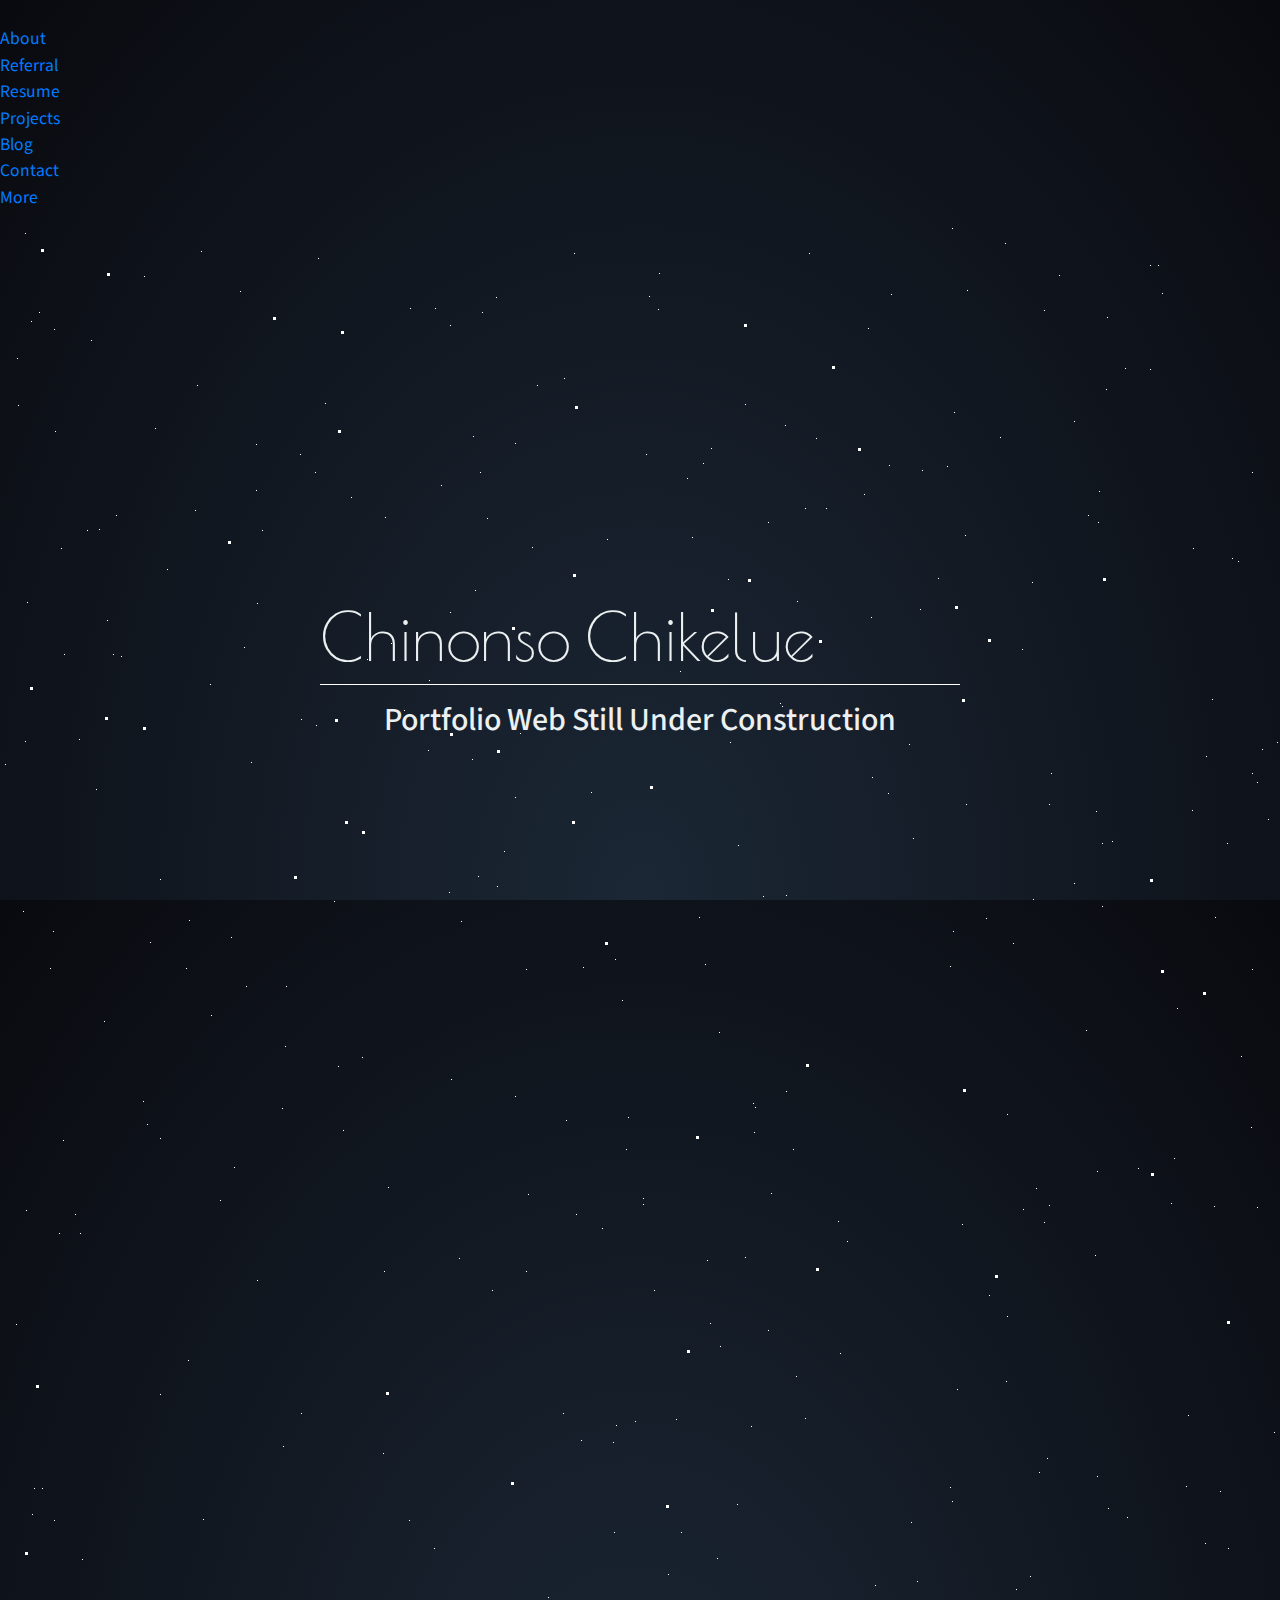
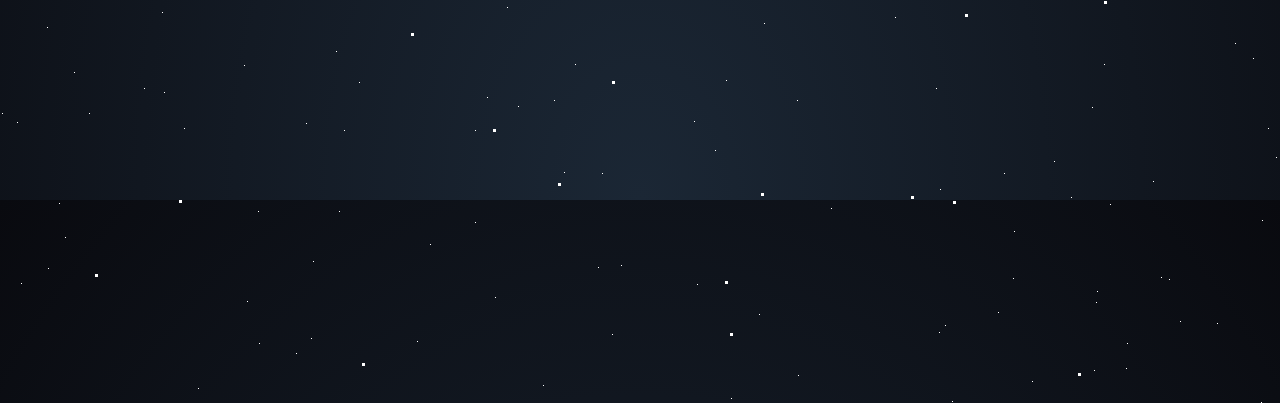
<file: Under Construction.html>
<!DOCTYPE html>
<html>
<head>
    <meta name="viewport" content="width=device-width, initial-scale=1">
<title>Chinonso Chikelue | more</title>
  <link href="assets/vendor/bootstrap/css/bootstrap.min.css" rel="stylesheet">
  <link rel="stylesheet" href="styles.css">
    <link rel="apple-touch-icon" sizes="180x180" href="/apple-touch-icon.png">
<link rel="icon" type="image/png" sizes="32x32" href="/favicon-32x32.png">
<link rel="icon" type="image/png" sizes="16x16" href="/favicon-16x16.png">
<link rel="manifest" href="/site.webmanifest">
<link rel="mask-icon" href="/safari-pinned-tab.svg" color="#5bbad5">
<meta name="msapplication-TileColor" content="#da532c">
<meta name="theme-color" content="#ffffff">
  </head>
<body>
                <!-- .nav-menu -->
            <nav class="nav-menu d-none d-lg-block">
                <ul>
                    <li class="active"><a href="#header"></a></li>
                    <li><a href="index.html#about">About</a></li>
                    <li><a href ="index#referal">Referral</a></li>
                    <li><a href="index.html#resume">Resume</a></li>
                    <li><a href="index.html#portfolio">Projects</a></li>
                    <li><a href="index.html#blog">Blog</a></li>
                    <li><a href="index.html#contact">Contact</a></li>              
                    <li><a href="Under Construction.html">More</a></li>
                </ul>
            </nav>
<div class="overlay"></div>
<div class="stars" aria-hidden="true"></div>
<div class="starts2" aria-hidden="true"></div>
<div class="stars3" aria-hidden="true"></div>
<main class="main">
	<section class="contact">
		<h1 class="title"> Chinonso Chikelue</h1>
		<h2 class="sub-title">Portfolio Web Still Under Construction</h2>
	</section>
</main>

    <script src="https://code.jquery.com/jquery-3.2.1.slim.min.js" integrity="sha384-KJ3o2DKtIkvYIK3UENzmM7KCkRr/rE9/Qpg6aAZGJwFDMVNA/GpGFF93hXpG5KkN" crossorigin="anonymous"></script>
</body>
</html>
</file>
<file: styles.css>
@import url('https://fonts.googleapis.com/css?family=Poiret+One|Source+Sans+Pro');

* {
	padding: 0;
	margin: 0;
	box-sizing: border-box;
}

html,
body {
	height: 100%;
}

body {
	font-size: 110%;
	color: #ecf0f1;
	font-family: 'Source Sans Pro', sans-serif;
	background: radial-gradient(ellipse at bottom, #1b2735 0%, #090a0f 100%);
	width: 100%;
	position: absolute;
	top: 0;
	left: 0;
	overflow: hidden;
}

.main {
	position: absolute;
	height: 100%;
	width: 100%;
	display: flex;
	justify-content: center;
	align-items: center;
}

.contact {
	display: flex;
	flex-direction: column;
	justify-content: center;
	align-items: center;
}

.title {
		font-family: 'Poiret One', cursive;
	font-size: 4rem;
  margin-bottom: .5rem;
	width: 100%;
}

.sub-title {
  border-top: .1rem solid #fff;
  padding: 1rem 4rem;
	text-align: center;
}


/* CSS hack using multiple box-shadows to get them **Stars** */

.stars {
	width: 1px;
	height: 1px;
	background: transparent;
	box-shadow: 1983px 1070px #FFF, 1625px 734px #FFF, 1505px 1218px #FFF, 1288px 1382px #FFF, 1023px 982px #FFF, 184px 1501px #FFF, 1352px 1072px #FFF, 966px 577px #FFF, 1928px 1505px #FFF, 284px 1863px #FFF, 871px 390px #FFF, 1591px 1017px #FFF, 1919px 1315px #FFF, 1552px 697px #FFF, 1775px 1722px #FFF, 61px 321px #FFF, 1108px 1281px #FFF, 1795px 22px #FFF, 1808px 716px #FFF, 797px 374px #FFF, 796px 1149px #FFF, 952px 1px #FFF, 1361px 1185px #FFF, 1110px 1577px #FFF, 1058px 1925px #FFF, 160px 1987px #FFF, 1274px 1205px #FFF, 39px 85px #FFF, 1835px 484px #FFF, 495px 1670px #FFF, 986px 691px #FFF, 2px 1486px #FFF, 719px 805px #FFF, 1601px 89px #FFF, 591px 565px #FFF, 1317px 1604px #FFF, 1805px 1486px #FFF, 703px 236px #FFF, 1950px 1089px #FFF, 1527px 1923px #FFF, 1690px 36px #FFF, 1252px 245px #FFF, 343px 903px #FFF, 143px 874px #FFF, 939px 1705px #FFF, 1733px 372px #FFF, 362px 830px #FFF, 1580px 1181px #FFF, 251px 535px #FFF, 1666px 1111px #FFF, 1276px 1530px #FFF, 958px 1989px #FFF, 75px 987px #FFF, 256px 217px #FFF, 635px 1194px #FFF, 1004px 1546px #FFF, 1910px 878px #FFF, 520px 506px #FFF, 1000px 210px #FFF, 1455px 1027px #FFF, 417px 1714px #FFF, 1376px 674px #FFF, 1744px 1390px #FFF, 195px 283px #FFF, 621px 1638px #FFF, 962px 997px #FFF, 283px 1219px #FFF, 1591px 1953px #FFF, 160px 652px #FFF, 1430px 948px #FFF, 1589px 1722px #FFF, 614px 1305px #FFF, 167px 342px #FFF, 1172px 1861px #FFF, 1097px 1249px #FFF, 1094px 1743px #FFF, 1988px 1361px #FFF, 461px 694px #FFF, 1096px 584px #FFF, 1876px 1984px #FFF, 315px 245px #FFF, 441px 258px #FFF, 1219px 1887px #FFF, 480px 245px #FFF, 285px 819px #FFF, 1753px 1833px #FFF, 816px 1780px #FFF, 245px 1927px #FFF, 715px 1523px #FFF, 475px 1595px #FFF, 1162px 66px #FFF, 543px 1758px #FFF, 112px 1847px #FFF, 1604px 1243px #FFF, 1888px 1758px #FFF, 162px 1385px #FFF, 1587px 1863px #FFF, 1059px 48px #FFF, 1161px 1650px #FFF, 1881px 289px #FFF, 475px 363px #FFF, 160px 911px #FFF, 487px 291px #FFF, 496px 70px #FFF, 1107px 90px #FFF, 731px 1771px #FFF, 1517px 918px #FFF, 1013px 716px #FFF, 1832px 882px #FFF, 107px 393px #FFF, 1503px 1860px #FFF, 31px 94px #FFF, 1640px 1112px #FFF, 697px 1657px #FFF, 435px 81px #FFF, 1526px 1467px #FFF, 602px 1001px #FFF, 1409px 306px #FFF, 1631px 1005px #FFF, 302px 1886px #FFF, 1262px 522px #FFF, 1606px 776px #FFF, 1813px 1471px #FFF, 1784px 1953px #FFF, 499px 1841px #FFF, 805px 1191px #FFF, 786px 864px #FFF, 940px 1562px #FFF, 1016px 1362px #FFF, 1036px 961px #FFF, 1666px 173px #FFF, 1214px 979px #FFF, 54px 1293px #FFF, 231px 710px #FFF, 434px 1321px #FFF, 259px 1716px #FFF, 1463px 380px #FFF, 1406px 1130px #FFF, 913px 611px #FFF, 1489px 1218px #FFF, 1777px 61px #FFF, 967px 63px #FFF, 1598px 1504px #FFF, 1528px 1134px #FFF, 1641px 111px #FFF, 1980px 1181px #FFF, 945px 1698px #FFF, 430px 1617px #FFF, 482px 85px #FFF, 554px 1473px #FFF, 1112px 614px #FFF, 1030px 1349px #FFF, 1666px 1753px #FFF, 1049px 978px #FFF, 1817px 1144px #FFF, 759px 1687px #FFF, 1371px 1720px #FFF, 1393px 461px #FFF, 26px 983px #FFF, 85px 1821px #FFF, 1193px 321px #FFF, 240px 64px #FFF, 220px 973px #FFF, 607px 312px #FFF, 1102px 679px #FFF, 1314px 329px #FFF, 1802px 1079px #FFF, 1997px 85px #FFF, 782px 479px #FFF, 1647px 52px #FFF, 1945px 514px #FFF, 938px 351px #FFF, 1140px 1813px #FFF, 1348px 1582px #FFF, 1188px 1188px #FFF, 1494px 1341px #FFF, 1552px 834px #FFF, 1592px 1952px #FFF, 450px 98px #FFF, 581px 1213px #FFF, 1736px 1193px #FFF, 944px 1950px #FFF, 526px 1044px #FFF, 1869px 788px #FFF, 911px 1295px #FFF, 1521px 1135px #FFF, 1725px 1438px #FFF, 1691px 110px #FFF, 1903px 1777px #FFF, 643px 1826px #FFF, 222px 1810px #FFF, 1613px 1035px #FFF, 201px 24px #FFF, 1325px 557px #FFF, 1169px 1652px #FFF, 385px 290px #FFF, 1733px 168px #FFF, 1886px 438px #FFF, 1533px 315px #FFF, 388px 960px #FFF, 312px 1818px #FFF, 1605px 6px #FFF, 231px 1794px #FFF, 686px 1810px #FFF, 1301px 577px #FFF, 1583px 474px #FFF, 1916px 756px #FFF, 694px 1494px #FFF, 1877px 1341px #FFF, 25px 6px #FFF, 1717px 316px #FFF, 1906px 1307px #FFF, 1555px 316px #FFF, 699px 690px #FFF, 1335px 368px #FFF, 1871px 668px #FFF, 301px 492px #FFF, 1899px 747px #FFF, 680px 444px #FFF, 654px 1063px #FFF, 45px 1797px #FFF, 826px 281px #FFF, 1041px 1859px #FFF, 1690px 7px #FFF, 797px 1473px #FFF, 1697px 1680px #FFF, 1704px 572px #FFF, 144px 49px #FFF, 1099px 264px #FFF, 789px 1804px #FFF, 186px 741px #FFF, 306px 1496px #FFF, 473px 209px #FFF, 1763px 127px #FFF, 116px 288px #FFF, 450px 385px #FFF, 210px 457px #FFF, 1433px 1540px #FFF, 1766px 1459px #FFF, 1426px 215px #FFF, 1313px 296px #FFF, 410px 81px #FFF, 1809px 593px #FFF, 515px 216px #FFF, 1903px 1912px #FFF, 564px 1545px #FFF, 99px 302px #FFF, 164px 1465px #FFF, 1560px 801px #FFF, 1839px 663px #FFF, 191px 1903px #FFF, 5px 537px #FFF, 1150px 38px #FFF, 1310px 647px #FFF, 1257px 555px #FFF, 487px 1470px #FFF, 1769px 1121px #FFF, 1698px 1155px #FFF, 1176px 1916px #FFF, 1192px 583px #FFF, 1778px 1511px #FFF, 1330px 354px #FFF, 705px 737px #FFF, 449px 665px #FFF, 89px 1486px #FFF, 751px 1974px #FFF, 1733px 1742px #FFF, 1289px 1386px #FFF, 1621px 1363px #FFF, 571px 1861px #FFF, 1697px 1850px #FFF, 504px 624px #FFF, 889px 238px #FFF, 1627px 1435px #FFF, 1379px 1367px #FFF, 872px 550px #FFF, 472px 532px #FFF, 466px 1997px #FFF, 932px 1896px #FFF, 1044px 83px #FFF, 1262px 1593px #FFF, 1953px 1478px #FFF, 1127px 1716px #FFF, 325px 176px #FFF, 1742px 1505px #FFF, 1088px 288px #FFF, 1212px 472px #FFF, 1365px 985px #FFF, 1086px 803px #FFF, 256px 263px #FFF, 1300px 1444px #FFF, 1673px 201px #FFF, 188px 1133px #FFF, 404px 483px #FFF, 59px 1006px #FFF, 1013px 1651px #FFF, 947px 239px #FFF, 18px 178px #FFF, 1430px 1851px #FFF, 763px 1777px #FFF, 1737px 196px #FFF, 643px 977px #FFF, 1335px 1275px #FFF, 1513px 1200px #FFF, 497px 659px #FFF, 1929px 800px #FFF, 1481px 283px #FFF, 1232px 331px #FFF, 1518px 1754px #FFF, 515px 869px #FFF, 1127px 1290px #FFF, 726px 1453px #FFF, 864px 267px #FFF, 313px 1634px #FFF, 1562px 606px #FFF, 91px 1803px #FFF, 40px 1789px #FFF, 1097px 944px #FFF, 1949px 1949px #FFF, 17px 1495px #FFF, 1786px 93px #FFF, 577px 1866px #FFF, 1252px 546px #FFF, 564px 151px #FFF, 1096px 1675px #FFF, 1743px 1694px #FFF, 1332px 311px #FFF, 1935px 1625px #FFF, 1251px 900px #FFF, 840px 1126px #FFF, 763px 669px #FFF, 1414px 1146px #FFF, 32px 1287px #FFF, 950px 739px #FFF, 1730px 856px #FFF, 1032px 1754px #FFF, 155px 201px #FFF, 1999px 1250px #FFF, 1811px 1488px #FFF, 805px 281px #FFF, 875px 1358px #FFF, 1757px 86px #FFF, 1824px 605px #FFF, 429px 453px #FFF, 1955px 1159px #FFF, 19px 1874px #FFF, 1549px 109px #FFF, 1684px 145px #FFF, 1973px 685px #FFF, 338px 839px #FFF, 659px 46px #FFF, 1600px 344px #FFF, 838px 994px #FFF, 337px 1918px #FFF, 583px 740px #FFF, 687px 251px #FFF, 1900px 1031px #FFF, 1296px 449px #FFF, 1268px 592px #FFF, 383px 1226px #FFF, 868px 101px #FFF, 891px 67px #FFF, 1957px 940px #FFF, 74px 1445px #FFF, 1432px 898px #FFF, 430px 1783px #FFF, 954px 185px #FFF, 359px 1455px #FFF, 635px 1786px #FFF, 1186px 1259px #FFF, 1445px 1505px #FFF, 1177px 781px #FFF, 1407px 603px #FFF, 1257px 980px #FFF, 96px 562px #FFF, 1999px 1560px #FFF, 1153px 1554px #FFF, 1033px 672px #FFF, 1051px 546px #FFF, 753px 876px #FFF, 1763px 145px #FFF, 1704px 1207px #FFF, 34px 1261px #FFF, 817px 1041px #FFF, 247px 1674px #FFF, 121px 429px #FFF, 515px 570px #FFF, 1762px 1489px #FFF, 234px 940px #FFF, 1095px 1028px #FFF, 720px 1119px #FFF, 1238px 334px #FFF, 91px 113px #FFF, 147px 897px #FFF, 1029px 1805px #FFF, 1680px 1957px #FFF, 475px 1503px #FFF, 1557px 917px #FFF, 1458px 1762px #FFF, 612px 1707px #FFF, 1329px 393px #FFF, 160px 1167px #FFF, 1631px 1887px #FFF, 1125px 141px #FFF, 257px 376px #FFF, 809px 26px #FFF, 1349px 199px #FFF, 1805px 88px #FFF, 69px 1953px #FFF, 1206px 529px #FFF, 646px 227px #FFF, 1097px 1664px #FFF, 42px 1261px #FFF, 1604px 360px #FFF, 1939px 187px #FFF, 1220px 1264px #FFF, 1044px 995px #FFF, 1005px 16px #FFF, 1648px 1612px #FFF, 847px 1014px #FFF, 339px 1584px #FFF, 1329px 1304px #FFF, 961px 1970px #FFF, 711px 221px #FFF, 888px 566px #FFF, 53px 704px #FFF, 1369px 846px #FFF, 1261px 1775px #FFF, 737px 1277px #FFF, 1071px 1570px #FFF, 77px 1872px #FFF, 1268px 1501px #FFF, 598px 1640px #FFF, 1769px 297px #FFF, 1074px 656px #FFF, 1006px 1154px #FFF, 672px 1969px #FFF, 922px 243px #FFF, 622px 773px #FFF, 1875px 804px #FFF, 1873px 600px #FFF, 1844px 1794px #FFF, 1253px 1995px #FFF, 616px 1198px #FFF, 1829px 1743px #FFF, 1321px 504px #FFF, 1340px 566px #FFF, 1520px 1825px #FFF, 1696px 1333px #FFF, 537px 158px #FFF, 1106px 162px #FFF, 25px 514px #FFF, 1022px 422px #FFF, 1955px 391px #FFF, 1126px 1741px #FFF, 754px 905px #FFF, 1217px 1696px #FFF, 351px 270px #FFF, 950px 1260px #FFF, 1847px 658px #FFF, 23px 684px #FFF, 1295px 572px #FFF, 257px 1053px #FFF, 87px 303px #FFF, 798px 1748px #FFF, 1150px 142px #FFF, 48px 1641px #FFF, 1492px 1328px #FFF, 1385px 1766px #FFF, 296px 1726px #FFF, 1299px 1780px #FFF, 1316px 522px #FFF, 1953px 1526px #FFF, 1007px 1089px #FFF, 1824px 1598px #FFF, 1720px 480px #FFF, 555px 1942px #FFF, 367px 432px #FFF, 957px 1162px #FFF, 384px 1044px #FFF, 738px 618px #FFF, 1568px 1432px #FFF, 211px 788px #FFF, 198px 1761px #FFF, 745px 177px #FFF, 1700px 159px #FFF, 316px 498px #FFF, 65px 1610px #FFF, 1948px 1638px #FFF, 936px 1461px #FFF, 1656px 622px #FFF, 575px 1437px #FFF, 336px 1424px #FFF, 1215px 690px #FFF, 1641px 1542px #FFF, 998px 1685px #FFF, 952px 1274px #FFF, 1448px 1165px #FFF, 904px 1783px #FFF, 1788px 1404px #FFF, 1748px 1717px #FFF, 793px 922px #FFF, 1032px 355px #FFF, 1158px 38px #FFF, 1573px 1855px #FFF, 751px 1199px #FFF, 1284px 227px #FFF, 391px 416px #FFF, 55px 204px #FFF, 962px 1918px #FFF, 668px 1347px #FFF, 613px 1215px #FFF, 615px 732px #FFF, 1442px 1752px #FFF, 1086px 1779px #FFF, 532px 320px #FFF, 1228px 1321px #FFF, 1796px 1906px #FFF, 150px 715px #FFF, 1694px 1005px #FFF, 1509px 391px #FFF, 262px 303px #FFF, 1743px 909px #FFF, 1966px 1203px #FFF, 707px 1033px #FFF, 82px 1332px #FFF, 104px 794px #FFF, 246px 759px #FFF, 507px 1380px #FFF, 1227px 616px #FFF, 917px 1354px #FFF, 1941px 759px #FFF, 451px 852px #FFF, 17px 131px #FFF, 780px 476px #FFF, 816px 211px #FFF, 1039px 1245px #FFF, 1521px 1036px #FFF, 1509px 1542px #FFF, 1368px 960px #FFF, 1104px 1437px #FFF, 1171px 976px #FFF, 681px 1305px #FFF, 1741px 579px #FFF, 953px 704px #FFF, 1810px 328px #FFF, 1960px 1396px #FFF, 1098px 295px #FFF, 1409px 919px #FFF, 1830px 1176px #FFF, 492px 1063px #FFF, 1277px 515px #FFF, 602px 1546px #FFF, 1832px 236px #FFF, 1513px 274px #FFF, 1983px 794px #FFF, 2000px 1505px #FFF, 920px 382px #FFF, 1374px 1235px #FFF, 692px 310px #FFF, 1028px 1782px #FFF, 1007px 887px #FFF, 1492px 858px #FFF, 877px 1817px #FFF, 1024px 1942px #FFF, 658px 82px #FFF, 526px 742px #FFF, 755px 880px #FFF, 301px 1186px #FFF, 318px 31px #FFF, 1517px 1244px #FFF, 1996px 1126px #FFF, 464px 1861px #FFF, 334px 674px #FFF, 768px 1103px #FFF, 628px 890px #FFF, 1054px 1534px #FFF, 59px 1576px #FFF, 189px 693px #FFF, 16px 1097px #FFF, 563px 1186px #FFF, 428px 523px #FFF, 1047px 1231px #FFF, 1940px 1262px #FFF, 643px 971px #FFF, 611px 1794px #FFF, 1676px 21px #FFF, 1882px 1523px #FFF, 258px 1584px #FFF, 768px 295px #FFF, 1253px 1431px #FFF, 1855px 362px #FFF, 576px 987px #FFF, 1904px 470px #FFF, 895px 1390px #FFF, 771px 966px #FFF, 1034px 1815px #FFF, 203px 1292px #FFF, 566px 893px #FFF, 63px 913px #FFF, 1340px 1416px #FFF, 528px 967px #FFF, 1965px 444px #FFF, 1961px 132px #FFF, 1049px 577px #FFF, 459px 1031px #FFF, 261px 1780px #FFF, 1092px 1480px #FFF, 286px 759px #FFF, 1014px 1604px #FFF, 144px 1461px #FFF, 1180px 1694px #FFF, 1348px 613px #FFF, 518px 1479px #FFF, 478px 649px #FFF, 1303px 629px #FFF, 1713px 258px #FFF, 1912px 501px #FFF, 300px 227px #FFF, 989px 1068px #FFF, 197px 158px #FFF, 244px 420px #FFF, 889px 486px #FFF, 1517px 1812px #FFF, 965px 308px #FFF, 409px 1293px #FFF, 47px 1400px #FFF, 1473px 1150px #FFF, 311px 1711px #FFF, 1938px 1000px #FFF, 717px 1331px #FFF, 282px 881px #FFF, 1305px 382px #FFF, 1639px 52px #FFF, 1466px 1228px #FFF, 574px 26px #FFF, 1310px 899px #FFF, 15px 1795px #FFF, 1138px 941px #FFF, 1235px 1416px #FFF, 27px 375px #FFF, 1333px 1470px #FFF, 1462px 1837px #FFF, 1830px 1217px #FFF, 1521px 1848px #FFF, 730px 515px #FFF, 514px 1869px #FFF, 468px 1906px #FFF, 1931px 259px #FFF, 1612px 151px #FFF, 1495px 735px #FFF, 710px 1096px #FFF, 1976px 546px #FFF, 50px 741px #FFF, 1313px 381px #FFF, 54px 102px #FFF, 1873px 1009px #FFF, 1696px 688px #FFF, 626px 922px #FFF, 244px 1438px #FFF, 1746px 1787px #FFF, 1824px 1437px #FFF, 1730px 1219px #FFF, 785px 198px #FFF, 1174px 931px #FFF, 909px 517px #FFF, 1283px 662px #FFF, 1074px 194px #FFF, 847px 1945px #FFF, 113px 427px #FFF, 728px 352px #FFF, 1205px 1316px #FFF, 786px 668px #FFF, 64px 427px #FFF, 548px 1370px #FFF, 1102px 616px #FFF, 676px 1192px #FFF, 1652px 1264px #FFF, 649px 69px #FFF, 1593px 645px #FFF, 1651px 816px #FFF, 1914px 977px #FFF, 80px 1006px #FFF, 1252px 742px #FFF, 1291px 981px #FFF, 1325px 273px #FFF, 831px 1581px #FFF, 344px 1503px #FFF, 1885px 1849px #FFF, 745px 1030px #FFF, 764px 1396px #FFF, 1241px 829px #FFF, 1281px 160px #FFF, 1210px 1860px #FFF, 1998px 411px #FFF, 1752px 1816px #FFF, 21px 1656px #FFF, 1863px 1988px #FFF, 1860px 331px #FFF, 79px 512px #FFF;
	animation: animStar 50s linear infinite;
}

.stars:after {
	content: " ";
	position: absolute;
	top: 2000px;
	width: 1px;
	height: 1px;
	background: transparent;
	box-shadow: 1983px 1070px #FFF, 1625px 734px #FFF, 1505px 1218px #FFF, 1288px 1382px #FFF, 1023px 982px #FFF, 184px 1501px #FFF, 1352px 1072px #FFF, 966px 577px #FFF, 1928px 1505px #FFF, 284px 1863px #FFF, 871px 390px #FFF, 1591px 1017px #FFF, 1919px 1315px #FFF, 1552px 697px #FFF, 1775px 1722px #FFF, 61px 321px #FFF, 1108px 1281px #FFF, 1795px 22px #FFF, 1808px 716px #FFF, 797px 374px #FFF, 796px 1149px #FFF, 952px 1px #FFF, 1361px 1185px #FFF, 1110px 1577px #FFF, 1058px 1925px #FFF, 160px 1987px #FFF, 1274px 1205px #FFF, 39px 85px #FFF, 1835px 484px #FFF, 495px 1670px #FFF, 986px 691px #FFF, 2px 1486px #FFF, 719px 805px #FFF, 1601px 89px #FFF, 591px 565px #FFF, 1317px 1604px #FFF, 1805px 1486px #FFF, 703px 236px #FFF, 1950px 1089px #FFF, 1527px 1923px #FFF, 1690px 36px #FFF, 1252px 245px #FFF, 343px 903px #FFF, 143px 874px #FFF, 939px 1705px #FFF, 1733px 372px #FFF, 362px 830px #FFF, 1580px 1181px #FFF, 251px 535px #FFF, 1666px 1111px #FFF, 1276px 1530px #FFF, 958px 1989px #FFF, 75px 987px #FFF, 256px 217px #FFF, 635px 1194px #FFF, 1004px 1546px #FFF, 1910px 878px #FFF, 520px 506px #FFF, 1000px 210px #FFF, 1455px 1027px #FFF, 417px 1714px #FFF, 1376px 674px #FFF, 1744px 1390px #FFF, 195px 283px #FFF, 621px 1638px #FFF, 962px 997px #FFF, 283px 1219px #FFF, 1591px 1953px #FFF, 160px 652px #FFF, 1430px 948px #FFF, 1589px 1722px #FFF, 614px 1305px #FFF, 167px 342px #FFF, 1172px 1861px #FFF, 1097px 1249px #FFF, 1094px 1743px #FFF, 1988px 1361px #FFF, 461px 694px #FFF, 1096px 584px #FFF, 1876px 1984px #FFF, 315px 245px #FFF, 441px 258px #FFF, 1219px 1887px #FFF, 480px 245px #FFF, 285px 819px #FFF, 1753px 1833px #FFF, 816px 1780px #FFF, 245px 1927px #FFF, 715px 1523px #FFF, 475px 1595px #FFF, 1162px 66px #FFF, 543px 1758px #FFF, 112px 1847px #FFF, 1604px 1243px #FFF, 1888px 1758px #FFF, 162px 1385px #FFF, 1587px 1863px #FFF, 1059px 48px #FFF, 1161px 1650px #FFF, 1881px 289px #FFF, 475px 363px #FFF, 160px 911px #FFF, 487px 291px #FFF, 496px 70px #FFF, 1107px 90px #FFF, 731px 1771px #FFF, 1517px 918px #FFF, 1013px 716px #FFF, 1832px 882px #FFF, 107px 393px #FFF, 1503px 1860px #FFF, 31px 94px #FFF, 1640px 1112px #FFF, 697px 1657px #FFF, 435px 81px #FFF, 1526px 1467px #FFF, 602px 1001px #FFF, 1409px 306px #FFF, 1631px 1005px #FFF, 302px 1886px #FFF, 1262px 522px #FFF, 1606px 776px #FFF, 1813px 1471px #FFF, 1784px 1953px #FFF, 499px 1841px #FFF, 805px 1191px #FFF, 786px 864px #FFF, 940px 1562px #FFF, 1016px 1362px #FFF, 1036px 961px #FFF, 1666px 173px #FFF, 1214px 979px #FFF, 54px 1293px #FFF, 231px 710px #FFF, 434px 1321px #FFF, 259px 1716px #FFF, 1463px 380px #FFF, 1406px 1130px #FFF, 913px 611px #FFF, 1489px 1218px #FFF, 1777px 61px #FFF, 967px 63px #FFF, 1598px 1504px #FFF, 1528px 1134px #FFF, 1641px 111px #FFF, 1980px 1181px #FFF, 945px 1698px #FFF, 430px 1617px #FFF, 482px 85px #FFF, 554px 1473px #FFF, 1112px 614px #FFF, 1030px 1349px #FFF, 1666px 1753px #FFF, 1049px 978px #FFF, 1817px 1144px #FFF, 759px 1687px #FFF, 1371px 1720px #FFF, 1393px 461px #FFF, 26px 983px #FFF, 85px 1821px #FFF, 1193px 321px #FFF, 240px 64px #FFF, 220px 973px #FFF, 607px 312px #FFF, 1102px 679px #FFF, 1314px 329px #FFF, 1802px 1079px #FFF, 1997px 85px #FFF, 782px 479px #FFF, 1647px 52px #FFF, 1945px 514px #FFF, 938px 351px #FFF, 1140px 1813px #FFF, 1348px 1582px #FFF, 1188px 1188px #FFF, 1494px 1341px #FFF, 1552px 834px #FFF, 1592px 1952px #FFF, 450px 98px #FFF, 581px 1213px #FFF, 1736px 1193px #FFF, 944px 1950px #FFF, 526px 1044px #FFF, 1869px 788px #FFF, 911px 1295px #FFF, 1521px 1135px #FFF, 1725px 1438px #FFF, 1691px 110px #FFF, 1903px 1777px #FFF, 643px 1826px #FFF, 222px 1810px #FFF, 1613px 1035px #FFF, 201px 24px #FFF, 1325px 557px #FFF, 1169px 1652px #FFF, 385px 290px #FFF, 1733px 168px #FFF, 1886px 438px #FFF, 1533px 315px #FFF, 388px 960px #FFF, 312px 1818px #FFF, 1605px 6px #FFF, 231px 1794px #FFF, 686px 1810px #FFF, 1301px 577px #FFF, 1583px 474px #FFF, 1916px 756px #FFF, 694px 1494px #FFF, 1877px 1341px #FFF, 25px 6px #FFF, 1717px 316px #FFF, 1906px 1307px #FFF, 1555px 316px #FFF, 699px 690px #FFF, 1335px 368px #FFF, 1871px 668px #FFF, 301px 492px #FFF, 1899px 747px #FFF, 680px 444px #FFF, 654px 1063px #FFF, 45px 1797px #FFF, 826px 281px #FFF, 1041px 1859px #FFF, 1690px 7px #FFF, 797px 1473px #FFF, 1697px 1680px #FFF, 1704px 572px #FFF, 144px 49px #FFF, 1099px 264px #FFF, 789px 1804px #FFF, 186px 741px #FFF, 306px 1496px #FFF, 473px 209px #FFF, 1763px 127px #FFF, 116px 288px #FFF, 450px 385px #FFF, 210px 457px #FFF, 1433px 1540px #FFF, 1766px 1459px #FFF, 1426px 215px #FFF, 1313px 296px #FFF, 410px 81px #FFF, 1809px 593px #FFF, 515px 216px #FFF, 1903px 1912px #FFF, 564px 1545px #FFF, 99px 302px #FFF, 164px 1465px #FFF, 1560px 801px #FFF, 1839px 663px #FFF, 191px 1903px #FFF, 5px 537px #FFF, 1150px 38px #FFF, 1310px 647px #FFF, 1257px 555px #FFF, 487px 1470px #FFF, 1769px 1121px #FFF, 1698px 1155px #FFF, 1176px 1916px #FFF, 1192px 583px #FFF, 1778px 1511px #FFF, 1330px 354px #FFF, 705px 737px #FFF, 449px 665px #FFF, 89px 1486px #FFF, 751px 1974px #FFF, 1733px 1742px #FFF, 1289px 1386px #FFF, 1621px 1363px #FFF, 571px 1861px #FFF, 1697px 1850px #FFF, 504px 624px #FFF, 889px 238px #FFF, 1627px 1435px #FFF, 1379px 1367px #FFF, 872px 550px #FFF, 472px 532px #FFF, 466px 1997px #FFF, 932px 1896px #FFF, 1044px 83px #FFF, 1262px 1593px #FFF, 1953px 1478px #FFF, 1127px 1716px #FFF, 325px 176px #FFF, 1742px 1505px #FFF, 1088px 288px #FFF, 1212px 472px #FFF, 1365px 985px #FFF, 1086px 803px #FFF, 256px 263px #FFF, 1300px 1444px #FFF, 1673px 201px #FFF, 188px 1133px #FFF, 404px 483px #FFF, 59px 1006px #FFF, 1013px 1651px #FFF, 947px 239px #FFF, 18px 178px #FFF, 1430px 1851px #FFF, 763px 1777px #FFF, 1737px 196px #FFF, 643px 977px #FFF, 1335px 1275px #FFF, 1513px 1200px #FFF, 497px 659px #FFF, 1929px 800px #FFF, 1481px 283px #FFF, 1232px 331px #FFF, 1518px 1754px #FFF, 515px 869px #FFF, 1127px 1290px #FFF, 726px 1453px #FFF, 864px 267px #FFF, 313px 1634px #FFF, 1562px 606px #FFF, 91px 1803px #FFF, 40px 1789px #FFF, 1097px 944px #FFF, 1949px 1949px #FFF, 17px 1495px #FFF, 1786px 93px #FFF, 577px 1866px #FFF, 1252px 546px #FFF, 564px 151px #FFF, 1096px 1675px #FFF, 1743px 1694px #FFF, 1332px 311px #FFF, 1935px 1625px #FFF, 1251px 900px #FFF, 840px 1126px #FFF, 763px 669px #FFF, 1414px 1146px #FFF, 32px 1287px #FFF, 950px 739px #FFF, 1730px 856px #FFF, 1032px 1754px #FFF, 155px 201px #FFF, 1999px 1250px #FFF, 1811px 1488px #FFF, 805px 281px #FFF, 875px 1358px #FFF, 1757px 86px #FFF, 1824px 605px #FFF, 429px 453px #FFF, 1955px 1159px #FFF, 19px 1874px #FFF, 1549px 109px #FFF, 1684px 145px #FFF, 1973px 685px #FFF, 338px 839px #FFF, 659px 46px #FFF, 1600px 344px #FFF, 838px 994px #FFF, 337px 1918px #FFF, 583px 740px #FFF, 687px 251px #FFF, 1900px 1031px #FFF, 1296px 449px #FFF, 1268px 592px #FFF, 383px 1226px #FFF, 868px 101px #FFF, 891px 67px #FFF, 1957px 940px #FFF, 74px 1445px #FFF, 1432px 898px #FFF, 430px 1783px #FFF, 954px 185px #FFF, 359px 1455px #FFF, 635px 1786px #FFF, 1186px 1259px #FFF, 1445px 1505px #FFF, 1177px 781px #FFF, 1407px 603px #FFF, 1257px 980px #FFF, 96px 562px #FFF, 1999px 1560px #FFF, 1153px 1554px #FFF, 1033px 672px #FFF, 1051px 546px #FFF, 753px 876px #FFF, 1763px 145px #FFF, 1704px 1207px #FFF, 34px 1261px #FFF, 817px 1041px #FFF, 247px 1674px #FFF, 121px 429px #FFF, 515px 570px #FFF, 1762px 1489px #FFF, 234px 940px #FFF, 1095px 1028px #FFF, 720px 1119px #FFF, 1238px 334px #FFF, 91px 113px #FFF, 147px 897px #FFF, 1029px 1805px #FFF, 1680px 1957px #FFF, 475px 1503px #FFF, 1557px 917px #FFF, 1458px 1762px #FFF, 612px 1707px #FFF, 1329px 393px #FFF, 160px 1167px #FFF, 1631px 1887px #FFF, 1125px 141px #FFF, 257px 376px #FFF, 809px 26px #FFF, 1349px 199px #FFF, 1805px 88px #FFF, 69px 1953px #FFF, 1206px 529px #FFF, 646px 227px #FFF, 1097px 1664px #FFF, 42px 1261px #FFF, 1604px 360px #FFF, 1939px 187px #FFF, 1220px 1264px #FFF, 1044px 995px #FFF, 1005px 16px #FFF, 1648px 1612px #FFF, 847px 1014px #FFF, 339px 1584px #FFF, 1329px 1304px #FFF, 961px 1970px #FFF, 711px 221px #FFF, 888px 566px #FFF, 53px 704px #FFF, 1369px 846px #FFF, 1261px 1775px #FFF, 737px 1277px #FFF, 1071px 1570px #FFF, 77px 1872px #FFF, 1268px 1501px #FFF, 598px 1640px #FFF, 1769px 297px #FFF, 1074px 656px #FFF, 1006px 1154px #FFF, 672px 1969px #FFF, 922px 243px #FFF, 622px 773px #FFF, 1875px 804px #FFF, 1873px 600px #FFF, 1844px 1794px #FFF, 1253px 1995px #FFF, 616px 1198px #FFF, 1829px 1743px #FFF, 1321px 504px #FFF, 1340px 566px #FFF, 1520px 1825px #FFF, 1696px 1333px #FFF, 537px 158px #FFF, 1106px 162px #FFF, 25px 514px #FFF, 1022px 422px #FFF, 1955px 391px #FFF, 1126px 1741px #FFF, 754px 905px #FFF, 1217px 1696px #FFF, 351px 270px #FFF, 950px 1260px #FFF, 1847px 658px #FFF, 23px 684px #FFF, 1295px 572px #FFF, 257px 1053px #FFF, 87px 303px #FFF, 798px 1748px #FFF, 1150px 142px #FFF, 48px 1641px #FFF, 1492px 1328px #FFF, 1385px 1766px #FFF, 296px 1726px #FFF, 1299px 1780px #FFF, 1316px 522px #FFF, 1953px 1526px #FFF, 1007px 1089px #FFF, 1824px 1598px #FFF, 1720px 480px #FFF, 555px 1942px #FFF, 367px 432px #FFF, 957px 1162px #FFF, 384px 1044px #FFF, 738px 618px #FFF, 1568px 1432px #FFF, 211px 788px #FFF, 198px 1761px #FFF, 745px 177px #FFF, 1700px 159px #FFF, 316px 498px #FFF, 65px 1610px #FFF, 1948px 1638px #FFF, 936px 1461px #FFF, 1656px 622px #FFF, 575px 1437px #FFF, 336px 1424px #FFF, 1215px 690px #FFF, 1641px 1542px #FFF, 998px 1685px #FFF, 952px 1274px #FFF, 1448px 1165px #FFF, 904px 1783px #FFF, 1788px 1404px #FFF, 1748px 1717px #FFF, 793px 922px #FFF, 1032px 355px #FFF, 1158px 38px #FFF, 1573px 1855px #FFF, 751px 1199px #FFF, 1284px 227px #FFF, 391px 416px #FFF, 55px 204px #FFF, 962px 1918px #FFF, 668px 1347px #FFF, 613px 1215px #FFF, 615px 732px #FFF, 1442px 1752px #FFF, 1086px 1779px #FFF, 532px 320px #FFF, 1228px 1321px #FFF, 1796px 1906px #FFF, 150px 715px #FFF, 1694px 1005px #FFF, 1509px 391px #FFF, 262px 303px #FFF, 1743px 909px #FFF, 1966px 1203px #FFF, 707px 1033px #FFF, 82px 1332px #FFF, 104px 794px #FFF, 246px 759px #FFF, 507px 1380px #FFF, 1227px 616px #FFF, 917px 1354px #FFF, 1941px 759px #FFF, 451px 852px #FFF, 17px 131px #FFF, 780px 476px #FFF, 816px 211px #FFF, 1039px 1245px #FFF, 1521px 1036px #FFF, 1509px 1542px #FFF, 1368px 960px #FFF, 1104px 1437px #FFF, 1171px 976px #FFF, 681px 1305px #FFF, 1741px 579px #FFF, 953px 704px #FFF, 1810px 328px #FFF, 1960px 1396px #FFF, 1098px 295px #FFF, 1409px 919px #FFF, 1830px 1176px #FFF, 492px 1063px #FFF, 1277px 515px #FFF, 602px 1546px #FFF, 1832px 236px #FFF, 1513px 274px #FFF, 1983px 794px #FFF, 2000px 1505px #FFF, 920px 382px #FFF, 1374px 1235px #FFF, 692px 310px #FFF, 1028px 1782px #FFF, 1007px 887px #FFF, 1492px 858px #FFF, 877px 1817px #FFF, 1024px 1942px #FFF, 658px 82px #FFF, 526px 742px #FFF, 755px 880px #FFF, 301px 1186px #FFF, 318px 31px #FFF, 1517px 1244px #FFF, 1996px 1126px #FFF, 464px 1861px #FFF, 334px 674px #FFF, 768px 1103px #FFF, 628px 890px #FFF, 1054px 1534px #FFF, 59px 1576px #FFF, 189px 693px #FFF, 16px 1097px #FFF, 563px 1186px #FFF, 428px 523px #FFF, 1047px 1231px #FFF, 1940px 1262px #FFF, 643px 971px #FFF, 611px 1794px #FFF, 1676px 21px #FFF, 1882px 1523px #FFF, 258px 1584px #FFF, 768px 295px #FFF, 1253px 1431px #FFF, 1855px 362px #FFF, 576px 987px #FFF, 1904px 470px #FFF, 895px 1390px #FFF, 771px 966px #FFF, 1034px 1815px #FFF, 203px 1292px #FFF, 566px 893px #FFF, 63px 913px #FFF, 1340px 1416px #FFF, 528px 967px #FFF, 1965px 444px #FFF, 1961px 132px #FFF, 1049px 577px #FFF, 459px 1031px #FFF, 261px 1780px #FFF, 1092px 1480px #FFF, 286px 759px #FFF, 1014px 1604px #FFF, 144px 1461px #FFF, 1180px 1694px #FFF, 1348px 613px #FFF, 518px 1479px #FFF, 478px 649px #FFF, 1303px 629px #FFF, 1713px 258px #FFF, 1912px 501px #FFF, 300px 227px #FFF, 989px 1068px #FFF, 197px 158px #FFF, 244px 420px #FFF, 889px 486px #FFF, 1517px 1812px #FFF, 965px 308px #FFF, 409px 1293px #FFF, 47px 1400px #FFF, 1473px 1150px #FFF, 311px 1711px #FFF, 1938px 1000px #FFF, 717px 1331px #FFF, 282px 881px #FFF, 1305px 382px #FFF, 1639px 52px #FFF, 1466px 1228px #FFF, 574px 26px #FFF, 1310px 899px #FFF, 15px 1795px #FFF, 1138px 941px #FFF, 1235px 1416px #FFF, 27px 375px #FFF, 1333px 1470px #FFF, 1462px 1837px #FFF, 1830px 1217px #FFF, 1521px 1848px #FFF, 730px 515px #FFF, 514px 1869px #FFF, 468px 1906px #FFF, 1931px 259px #FFF, 1612px 151px #FFF, 1495px 735px #FFF, 710px 1096px #FFF, 1976px 546px #FFF, 50px 741px #FFF, 1313px 381px #FFF, 54px 102px #FFF, 1873px 1009px #FFF, 1696px 688px #FFF, 626px 922px #FFF, 244px 1438px #FFF, 1746px 1787px #FFF, 1824px 1437px #FFF, 1730px 1219px #FFF, 785px 198px #FFF, 1174px 931px #FFF, 909px 517px #FFF, 1283px 662px #FFF, 1074px 194px #FFF, 847px 1945px #FFF, 113px 427px #FFF, 728px 352px #FFF, 1205px 1316px #FFF, 786px 668px #FFF, 64px 427px #FFF, 548px 1370px #FFF, 1102px 616px #FFF, 676px 1192px #FFF, 1652px 1264px #FFF, 649px 69px #FFF, 1593px 645px #FFF, 1651px 816px #FFF, 1914px 977px #FFF, 80px 1006px #FFF, 1252px 742px #FFF, 1291px 981px #FFF, 1325px 273px #FFF, 831px 1581px #FFF, 344px 1503px #FFF, 1885px 1849px #FFF, 745px 1030px #FFF, 764px 1396px #FFF, 1241px 829px #FFF, 1281px 160px #FFF, 1210px 1860px #FFF, 1998px 411px #FFF, 1752px 1816px #FFF, 21px 1656px #FFF, 1863px 1988px #FFF, 1860px 331px #FFF, 79px 512px #FFF;
}

.stars2 {
	width: 2px;
	height: 2px;
	background: transparent;
	box-shadow: 1124px 1500px #FFF, 916px 1039px #FFF, 1281px 2000px #FFF, 1702px 518px #FFF, 246px 953px #FFF, 1889px 287px #FFF, 1438px 1139px #FFF, 1824px 1739px #FFF, 1090px 1205px #FFF, 1514px 392px #FFF, 87px 1797px #FFF, 342px 25px #FFF, 134px 1624px #FFF, 1246px 426px #FFF, 453px 559px #FFF, 609px 308px #FFF, 506px 972px #FFF, 684px 733px #FFF, 85px 1641px #FFF, 1576px 320px #FFF, 145px 809px #FFF, 1822px 1000px #FFF, 21px 1512px #FFF, 173px 1775px #FFF, 1283px 1564px #FFF, 224px 1353px #FFF, 451px 785px #FFF, 703px 1983px #FFF, 508px 1345px #FFF, 957px 1209px #FFF, 698px 162px #FFF, 159px 1835px #FFF, 712px 227px #FFF, 1234px 295px #FFF, 310px 958px #FFF, 889px 31px #FFF, 1321px 1156px #FFF, 501px 274px #FFF, 914px 96px #FFF, 1637px 1954px #FFF, 774px 1326px #FFF, 304px 550px #FFF, 1249px 425px #FFF, 649px 1851px #FFF, 723px 1114px #FFF, 1115px 1524px #FFF, 1937px 1932px #FFF, 44px 1353px #FFF, 850px 1872px #FFF, 1175px 1628px #FFF, 318px 248px #FFF, 291px 521px #FFF, 1246px 1707px #FFF, 1640px 1608px #FFF, 1961px 343px #FFF, 964px 1144px #FFF, 1729px 361px #FFF, 1493px 799px #FFF, 1503px 1030px #FFF, 426px 1162px #FFF, 991px 1700px #FFF, 697px 630px #FFF, 897px 1692px #FFF, 457px 1816px #FFF, 667px 729px #FFF, 1753px 1618px #FFF, 1132px 1095px #FFF, 954px 1846px #FFF, 1938px 1179px #FFF, 135px 434px #FFF, 1134px 1216px #FFF, 491px 543px #FFF, 525px 1114px #FFF, 1769px 1830px #FFF, 1641px 1422px #FFF, 873px 548px #FFF, 1519px 1249px #FFF, 934px 1084px #FFF, 753px 1528px #FFF, 1139px 478px #FFF, 1533px 356px #FFF, 264px 1956px #FFF, 899px 487px #FFF, 1932px 1084px #FFF, 1846px 64px #FFF, 46px 1255px #FFF, 102px 1775px #FFF, 678px 1579px #FFF, 1406px 368px #FFF, 1808px 32px #FFF, 741px 775px #FFF, 225px 1338px #FFF, 124px 731px #FFF, 411px 135px #FFF, 1640px 1276px #FFF, 54px 1998px #FFF, 1126px 1912px #FFF, 1896px 1754px #FFF, 819px 827px #FFF, 1063px 125px #FFF, 955px 1357px #FFF, 945px 1808px #FFF, 777px 1591px #FFF, 508px 1351px #FFF, 966px 983px #FFF, 168px 9px #FFF, 1700px 533px #FFF, 785px 1700px #FFF, 558px 749px #FFF, 56px 1463px #FFF, 1482px 371px #FFF, 1201px 1930px #FFF, 207px 240px #FFF, 538px 146px #FFF, 893px 1156px #FFF, 662px 973px #FFF, 1126px 641px #FFF, 354px 1792px #FFF, 1483px 1367px #FFF, 1032px 1516px #FFF, 322px 1338px #FFF, 1804px 1170px #FFF, 1899px 561px #FFF, 698px 1947px #FFF, 1377px 1501px #FFF, 1966px 1196px #FFF, 108px 1889px #FFF, 790px 1309px #FFF, 1206px 42px #FFF, 1903px 373px #FFF, 465px 113px #FFF, 1776px 1878px #FFF, 1363px 639px #FFF, 1142px 1969px #FFF, 1427px 840px #FFF, 212px 1412px #FFF, 1333px 1905px #FFF, 817px 261px #FFF, 1590px 1046px #FFF, 1139px 89px #FFF, 1852px 311px #FFF, 1618px 1155px #FFF, 387px 1975px #FFF, 290px 1660px #FFF, 1094px 957px #FFF, 1145px 1157px #FFF, 825px 1179px #FFF, 1456px 1133px #FFF, 1214px 922px #FFF, 290px 1880px #FFF, 852px 1027px #FFF, 275px 557px #FFF, 1115px 724px #FFF, 1713px 1698px #FFF, 1819px 1196px #FFF, 1778px 179px #FFF, 401px 610px #FFF, 1288px 1286px #FFF, 1603px 493px #FFF, 497px 306px #FFF, 457px 1005px #FFF, 675px 1814px #FFF, 850px 1719px #FFF, 467px 932px #FFF, 1312px 1366px #FFF, 812px 1643px #FFF, 356px 1170px #FFF, 1915px 787px #FFF, 1923px 1453px #FFF, 542px 860px #FFF, 1496px 832px #FFF, 1689px 90px #FFF, 1404px 73px #FFF, 991px 357px #FFF, 1534px 1469px #FFF, 1036px 822px #FFF, 595px 819px #FFF, 432px 1908px #FFF, 221px 1519px #FFF, 1744px 1507px #FFF, 505px 564px #FFF, 1220px 1959px #FFF, 544px 1880px #FFF, 744px 516px #FFF, 547px 307px #FFF, 1862px 247px #FFF, 1560px 410px #FFF, 736px 282px #FFF, 986px 1452px #FFF, 808px 1942px #FFF, 194px 1307px #FFF, 639px 842px #FFF, 717px 272px #FFF, 580px 103px #FFF, 566px 1916px #FFF, 1847px 91px #FFF, 1583px 629px #FFF, 1270px 1517px #FFF, 1452px 1905px #FFF, 1161px 1965px #FFF;
	animation: animStar 100s linear infinite;
}

.stars2:after {
	content: " ";
	position: absolute;
	top: 2000px;
	width: 2px;
	height: 2px;
	background: transparent;
	box-shadow: 1124px 1500px #FFF, 916px 1039px #FFF, 1281px 2000px #FFF, 1702px 518px #FFF, 246px 953px #FFF, 1889px 287px #FFF, 1438px 1139px #FFF, 1824px 1739px #FFF, 1090px 1205px #FFF, 1514px 392px #FFF, 87px 1797px #FFF, 342px 25px #FFF, 134px 1624px #FFF, 1246px 426px #FFF, 453px 559px #FFF, 609px 308px #FFF, 506px 972px #FFF, 684px 733px #FFF, 85px 1641px #FFF, 1576px 320px #FFF, 145px 809px #FFF, 1822px 1000px #FFF, 21px 1512px #FFF, 173px 1775px #FFF, 1283px 1564px #FFF, 224px 1353px #FFF, 451px 785px #FFF, 703px 1983px #FFF, 508px 1345px #FFF, 957px 1209px #FFF, 698px 162px #FFF, 159px 1835px #FFF, 712px 227px #FFF, 1234px 295px #FFF, 310px 958px #FFF, 889px 31px #FFF, 1321px 1156px #FFF, 501px 274px #FFF, 914px 96px #FFF, 1637px 1954px #FFF, 774px 1326px #FFF, 304px 550px #FFF, 1249px 425px #FFF, 649px 1851px #FFF, 723px 1114px #FFF, 1115px 1524px #FFF, 1937px 1932px #FFF, 44px 1353px #FFF, 850px 1872px #FFF, 1175px 1628px #FFF, 318px 248px #FFF, 291px 521px #FFF, 1246px 1707px #FFF, 1640px 1608px #FFF, 1961px 343px #FFF, 964px 1144px #FFF, 1729px 361px #FFF, 1493px 799px #FFF, 1503px 1030px #FFF, 426px 1162px #FFF, 991px 1700px #FFF, 697px 630px #FFF, 897px 1692px #FFF, 457px 1816px #FFF, 667px 729px #FFF, 1753px 1618px #FFF, 1132px 1095px #FFF, 954px 1846px #FFF, 1938px 1179px #FFF, 135px 434px #FFF, 1134px 1216px #FFF, 491px 543px #FFF, 525px 1114px #FFF, 1769px 1830px #FFF, 1641px 1422px #FFF, 873px 548px #FFF, 1519px 1249px #FFF, 934px 1084px #FFF, 753px 1528px #FFF, 1139px 478px #FFF, 1533px 356px #FFF, 264px 1956px #FFF, 899px 487px #FFF, 1932px 1084px #FFF, 1846px 64px #FFF, 46px 1255px #FFF, 102px 1775px #FFF, 678px 1579px #FFF, 1406px 368px #FFF, 1808px 32px #FFF, 741px 775px #FFF, 225px 1338px #FFF, 124px 731px #FFF, 411px 135px #FFF, 1640px 1276px #FFF, 54px 1998px #FFF, 1126px 1912px #FFF, 1896px 1754px #FFF, 819px 827px #FFF, 1063px 125px #FFF, 955px 1357px #FFF, 945px 1808px #FFF, 777px 1591px #FFF, 508px 1351px #FFF, 966px 983px #FFF, 168px 9px #FFF, 1700px 533px #FFF, 785px 1700px #FFF, 558px 749px #FFF, 56px 1463px #FFF, 1482px 371px #FFF, 1201px 1930px #FFF, 207px 240px #FFF, 538px 146px #FFF, 893px 1156px #FFF, 662px 973px #FFF, 1126px 641px #FFF, 354px 1792px #FFF, 1483px 1367px #FFF, 1032px 1516px #FFF, 322px 1338px #FFF, 1804px 1170px #FFF, 1899px 561px #FFF, 698px 1947px #FFF, 1377px 1501px #FFF, 1966px 1196px #FFF, 108px 1889px #FFF, 790px 1309px #FFF, 1206px 42px #FFF, 1903px 373px #FFF, 465px 113px #FFF, 1776px 1878px #FFF, 1363px 639px #FFF, 1142px 1969px #FFF, 1427px 840px #FFF, 212px 1412px #FFF, 1333px 1905px #FFF, 817px 261px #FFF, 1590px 1046px #FFF, 1139px 89px #FFF, 1852px 311px #FFF, 1618px 1155px #FFF, 387px 1975px #FFF, 290px 1660px #FFF, 1094px 957px #FFF, 1145px 1157px #FFF, 825px 1179px #FFF, 1456px 1133px #FFF, 1214px 922px #FFF, 290px 1880px #FFF, 852px 1027px #FFF, 275px 557px #FFF, 1115px 724px #FFF, 1713px 1698px #FFF, 1819px 1196px #FFF, 1778px 179px #FFF, 401px 610px #FFF, 1288px 1286px #FFF, 1603px 493px #FFF, 497px 306px #FFF, 457px 1005px #FFF, 675px 1814px #FFF, 850px 1719px #FFF, 467px 932px #FFF, 1312px 1366px #FFF, 812px 1643px #FFF, 356px 1170px #FFF, 1915px 787px #FFF, 1923px 1453px #FFF, 542px 860px #FFF, 1496px 832px #FFF, 1689px 90px #FFF, 1404px 73px #FFF, 991px 357px #FFF, 1534px 1469px #FFF, 1036px 822px #FFF, 595px 819px #FFF, 432px 1908px #FFF, 221px 1519px #FFF, 1744px 1507px #FFF, 505px 564px #FFF, 1220px 1959px #FFF, 544px 1880px #FFF, 744px 516px #FFF, 547px 307px #FFF, 1862px 247px #FFF, 1560px 410px #FFF, 736px 282px #FFF, 986px 1452px #FFF, 808px 1942px #FFF, 194px 1307px #FFF, 639px 842px #FFF, 717px 272px #FFF, 580px 103px #FFF, 566px 1916px #FFF, 1847px 91px #FFF, 1583px 629px #FFF, 1270px 1517px #FFF, 1452px 1905px #FFF, 1161px 1965px #FFF;
}

.stars3 {
	width: 3px;
	height: 3px;
	background: transparent;
	box-shadow: 1106px 1979px #FFF, 1572px 505px #FFF, 25px 1324px #FFF, 650px 558px #FFF, 558px 1555px #FFF, 782px 1910px #FFF, 95px 1646px #FFF, 1794px 169px #FFF, 1104px 1373px #FFF, 965px 1386px #FFF, 1818px 948px #FFF, 1848px 760px #FFF, 1789px 937px #FFF, 761px 1565px #FFF, 945px 1788px #FFF, 1553px 93px #FFF, 1344px 281px #FFF, 832px 138px #FFF, 819px 412px #FFF, 386px 1164px #FFF, 36px 1157px #FFF, 1150px 651px #FFF, 63px 1824px #FFF, 338px 202px #FFF, 1203px 764px #FFF, 1825px 1211px #FFF, 204px 1892px #FFF, 228px 313px #FFF, 1511px 783px #FFF, 497px 522px #FFF, 744px 96px #FFF, 511px 1254px #FFF, 179px 1572px #FFF, 988px 411px #FFF, 1539px 1119px #FFF, 687px 1122px #FFF, 1615px 475px #FFF, 512px 399px #FFF, 816px 1040px #FFF, 341px 103px #FFF, 450px 505px #FFF, 1161px 742px #FFF, 1926px 1476px #FFF, 764px 1893px #FFF, 995px 1047px #FFF, 572px 593px #FFF, 143px 499px #FFF, 963px 861px #FFF, 575px 178px #FFF, 1492px 424px #FFF, 1890px 1467px #FFF, 612px 1453px #FFF, 573px 346px #FFF, 1151px 945px #FFF, 107px 45px #FFF, 345px 593px #FFF, 1659px 456px #FFF, 1984px 1612px #FFF, 1103px 350px #FFF, 696px 908px #FFF, 1227px 1093px #FFF, 1525px 1198px #FFF, 294px 648px #FFF, 955px 378px #FFF, 1553px 114px #FFF, 1355px 1009px #FFF, 911px 1568px #FFF, 1807px 27px #FFF, 933px 1952px #FFF, 493px 1501px #FFF, 1573px 1849px #FFF, 962px 471px #FFF, 1078px 1745px #FFF, 711px 381px #FFF, 1617px 574px #FFF, 666px 1277px #FFF, 1589px 1435px #FFF, 41px 21px #FFF, 1427px 252px #FFF, 748px 351px #FFF, 1826px 261px #FFF, 730px 1705px #FFF, 30px 459px #FFF, 953px 1573px #FFF, 725px 1653px #FFF, 1628px 1144px #FFF, 1070px 1879px #FFF, 362px 603px #FFF, 605px 714px #FFF, 749px 1979px #FFF, 1569px 1753px #FFF, 335px 491px #FFF, 1618px 1237px #FFF, 362px 1735px #FFF, 105px 489px #FFF, 806px 836px #FFF, 1523px 781px #FFF, 411px 1405px #FFF, 858px 220px #FFF, 273px 89px #FFF;
	animation: animStar 150s linear infinite;
}

.stars3:after {
	content: " ";
	position: absolute;
	top: 2000px;
	width: 3px;
	height: 3px;
	background: transparent;
	box-shadow: 1106px 1979px #FFF, 1572px 505px #FFF, 25px 1324px #FFF, 650px 558px #FFF, 558px 1555px #FFF, 782px 1910px #FFF, 95px 1646px #FFF, 1794px 169px #FFF, 1104px 1373px #FFF, 965px 1386px #FFF, 1818px 948px #FFF, 1848px 760px #FFF, 1789px 937px #FFF, 761px 1565px #FFF, 945px 1788px #FFF, 1553px 93px #FFF, 1344px 281px #FFF, 832px 138px #FFF, 819px 412px #FFF, 386px 1164px #FFF, 36px 1157px #FFF, 1150px 651px #FFF, 63px 1824px #FFF, 338px 202px #FFF, 1203px 764px #FFF, 1825px 1211px #FFF, 204px 1892px #FFF, 228px 313px #FFF, 1511px 783px #FFF, 497px 522px #FFF, 744px 96px #FFF, 511px 1254px #FFF, 179px 1572px #FFF, 988px 411px #FFF, 1539px 1119px #FFF, 687px 1122px #FFF, 1615px 475px #FFF, 512px 399px #FFF, 816px 1040px #FFF, 341px 103px #FFF, 450px 505px #FFF, 1161px 742px #FFF, 1926px 1476px #FFF, 764px 1893px #FFF, 995px 1047px #FFF, 572px 593px #FFF, 143px 499px #FFF, 963px 861px #FFF, 575px 178px #FFF, 1492px 424px #FFF, 1890px 1467px #FFF, 612px 1453px #FFF, 573px 346px #FFF, 1151px 945px #FFF, 107px 45px #FFF, 345px 593px #FFF, 1659px 456px #FFF, 1984px 1612px #FFF, 1103px 350px #FFF, 696px 908px #FFF, 1227px 1093px #FFF, 1525px 1198px #FFF, 294px 648px #FFF, 955px 378px #FFF, 1553px 114px #FFF, 1355px 1009px #FFF, 911px 1568px #FFF, 1807px 27px #FFF, 933px 1952px #FFF, 493px 1501px #FFF, 1573px 1849px #FFF, 962px 471px #FFF, 1078px 1745px #FFF, 711px 381px #FFF, 1617px 574px #FFF, 666px 1277px #FFF, 1589px 1435px #FFF, 41px 21px #FFF, 1427px 252px #FFF, 748px 351px #FFF, 1826px 261px #FFF, 730px 1705px #FFF, 30px 459px #FFF, 953px 1573px #FFF, 725px 1653px #FFF, 1628px 1144px #FFF, 1070px 1879px #FFF, 362px 603px #FFF, 605px 714px #FFF, 749px 1979px #FFF, 1569px 1753px #FFF, 335px 491px #FFF, 1618px 1237px #FFF, 362px 1735px #FFF, 105px 489px #FFF, 806px 836px #FFF, 1523px 781px #FFF, 411px 1405px #FFF, 858px 220px #FFF, 273px 89px #FFF;
}

@keyframes animStar {
	from {
		transform: translateY(0px);
	}
	to {
		transform: translateY(-2000px);
	}
}
</file>
